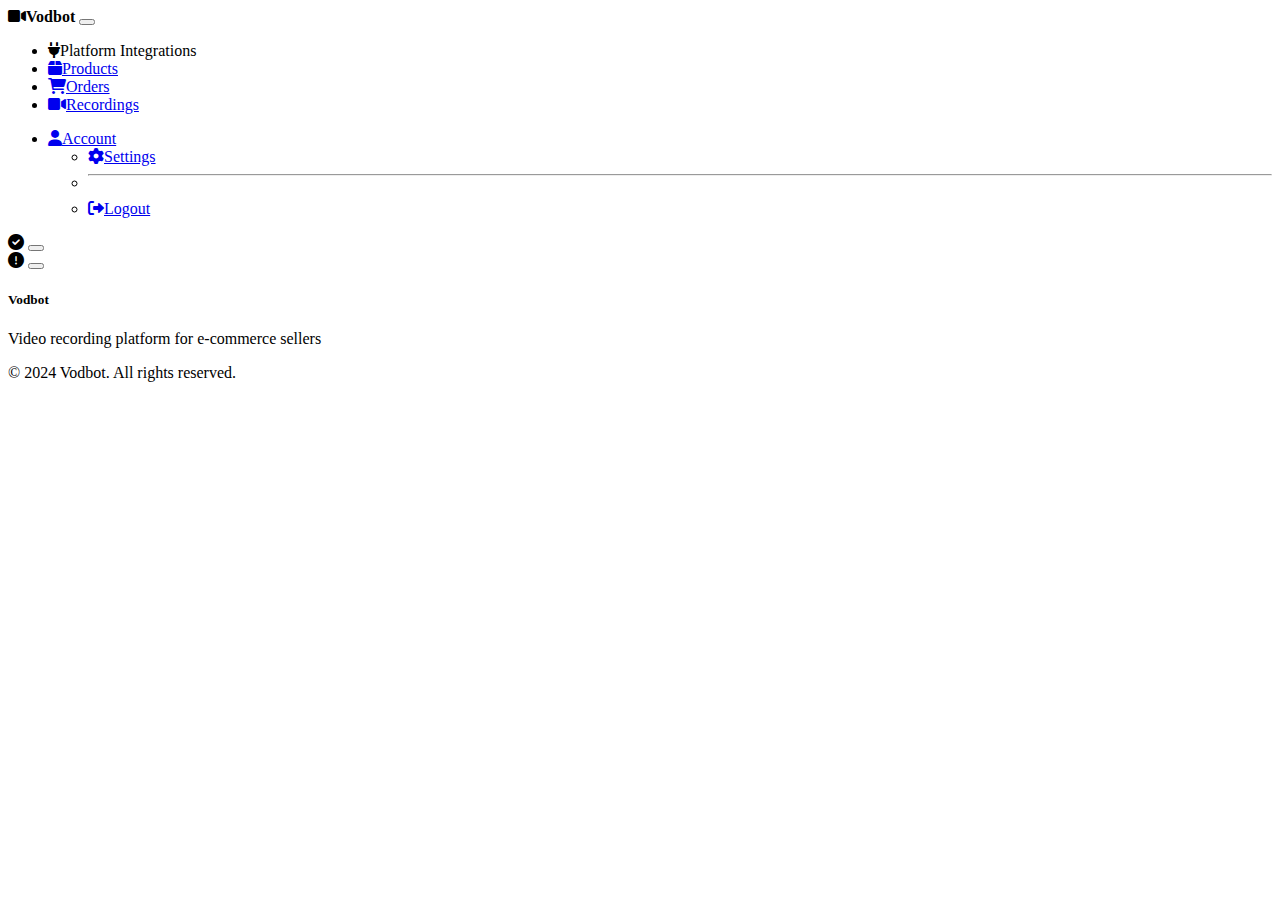
<file: src/main/resources/templates/layout.html>
<!DOCTYPE html>
<html lang="en" xmlns:th="http://www.thymeleaf.org">
<head>
    <meta charset="UTF-8">
    <meta name="viewport" content="width=device-width, initial-scale=1.0">
    <title th:text="${title != null ? title + ' - Vodbot' : 'Vodbot'}">Vodbot</title>

    <!-- Bootstrap CSS -->
    <link th:href="@{/webjars/bootstrap/5.3.6/css/bootstrap.min.css}" rel="stylesheet">

    <!-- Font Awesome for icons -->
    <link rel="stylesheet" href="https://cdnjs.cloudflare.com/ajax/libs/font-awesome/6.0.0/css/all.min.css">

    <!-- HTMX -->
    <script th:src="@{/webjars/htmx.org/2.0.4/dist/htmx.min.js}"></script>

    <!-- Custom styles -->
    <style>
        .platform-card {
            transition: transform 0.2s, box-shadow 0.2s;
            cursor: pointer;
        }
        .platform-card:hover {
            transform: translateY(-2px);
            box-shadow: 0 4px 20px rgba(0,0,0,0.1);
        }
        .status-badge {
            font-size: 0.75rem;
        }
        .navbar-brand {
            font-weight: bold;
        }
        .alert-auto-dismiss {
            animation: fadeOut 5s ease-in-out forwards;
        }
        @keyframes fadeOut {
            0% { opacity: 1; }
            80% { opacity: 1; }
            100% { opacity: 0; }
        }
    </style>
</head>
<body class="bg-light">
    <!-- Navigation -->
    <nav class="navbar navbar-expand-lg navbar-dark bg-primary">
        <div class="container">
            <a class="navbar-brand" th:href="@{/}">
                <i class="fas fa-video me-2"></i>Vodbot
            </a>
            <button class="navbar-toggler" type="button" data-bs-toggle="collapse" data-bs-target="#navbarNav">
                <span class="navbar-toggler-icon"></span>
            </button>
            <div class="collapse navbar-collapse" id="navbarNav">
                <ul class="navbar-nav me-auto">
                    <li class="nav-item">
                        <a class="nav-link" th:href="@{/platform/integrations}">
                            <i class="fas fa-plug me-1"></i>Platform Integrations
                        </a>
                    </li>
                    <li class="nav-item">
                        <a class="nav-link" href="#">
                            <i class="fas fa-box me-1"></i>Products
                        </a>
                    </li>
                    <li class="nav-item">
                        <a class="nav-link" href="#">
                            <i class="fas fa-shopping-cart me-1"></i>Orders
                        </a>
                    </li>
                    <li class="nav-item">
                        <a class="nav-link" href="#">
                            <i class="fas fa-video me-1"></i>Recordings
                        </a>
                    </li>
                </ul>
                <ul class="navbar-nav">
                    <li class="nav-item dropdown">
                        <a class="nav-link dropdown-toggle" href="#" id="navbarDropdown" role="button" data-bs-toggle="dropdown">
                            <i class="fas fa-user me-1"></i>Account
                        </a>
                        <ul class="dropdown-menu">
                            <li><a class="dropdown-item" href="#"><i class="fas fa-cog me-2"></i>Settings</a></li>
                            <li><hr class="dropdown-divider"></li>
                            <li><a class="dropdown-item" href="#"><i class="fas fa-sign-out-alt me-2"></i>Logout</a></li>
                        </ul>
                    </li>
                </ul>
            </div>
        </div>
    </nav>

    <!-- Main Content -->
    <main class="container my-4">
        <!-- Flash Messages -->
        <div th:if="${success}" class="alert alert-success alert-dismissible fade show alert-auto-dismiss" role="alert">
            <i class="fas fa-check-circle me-2"></i>
            <span th:text="${success}"></span>
            <button type="button" class="btn-close" data-bs-dismiss="alert"></button>
        </div>

        <div th:if="${error}" class="alert alert-danger alert-dismissible fade show" role="alert">
            <i class="fas fa-exclamation-circle me-2"></i>
            <span th:text="${error}"></span>
            <button type="button" class="btn-close" data-bs-dismiss="alert"></button>
        </div>

        <!-- Page Content -->
        <div th:replace="${content}"></div>
    </main>

    <!-- Footer -->
    <footer class="bg-dark text-light py-4 mt-5">
        <div class="container">
            <div class="row">
                <div class="col-md-6">
                    <h5>Vodbot</h5>
                    <p class="text-muted">Video recording platform for e-commerce sellers</p>
                </div>
                <div class="col-md-6 text-md-end">
                    <p class="text-muted">&copy; 2024 Vodbot. All rights reserved.</p>
                </div>
            </div>
        </div>
    </footer>

    <!-- Bootstrap JS -->
    <script th:src="@{/webjars/bootstrap/5.3.6/js/bootstrap.bundle.min.js}"></script>

    <!-- Hyperscript -->
    <script th:src="@{/webjars/hyperscript.org/0.9.13/dist/_hyperscript.min.js}"></script>
</body>
</html>
</file>
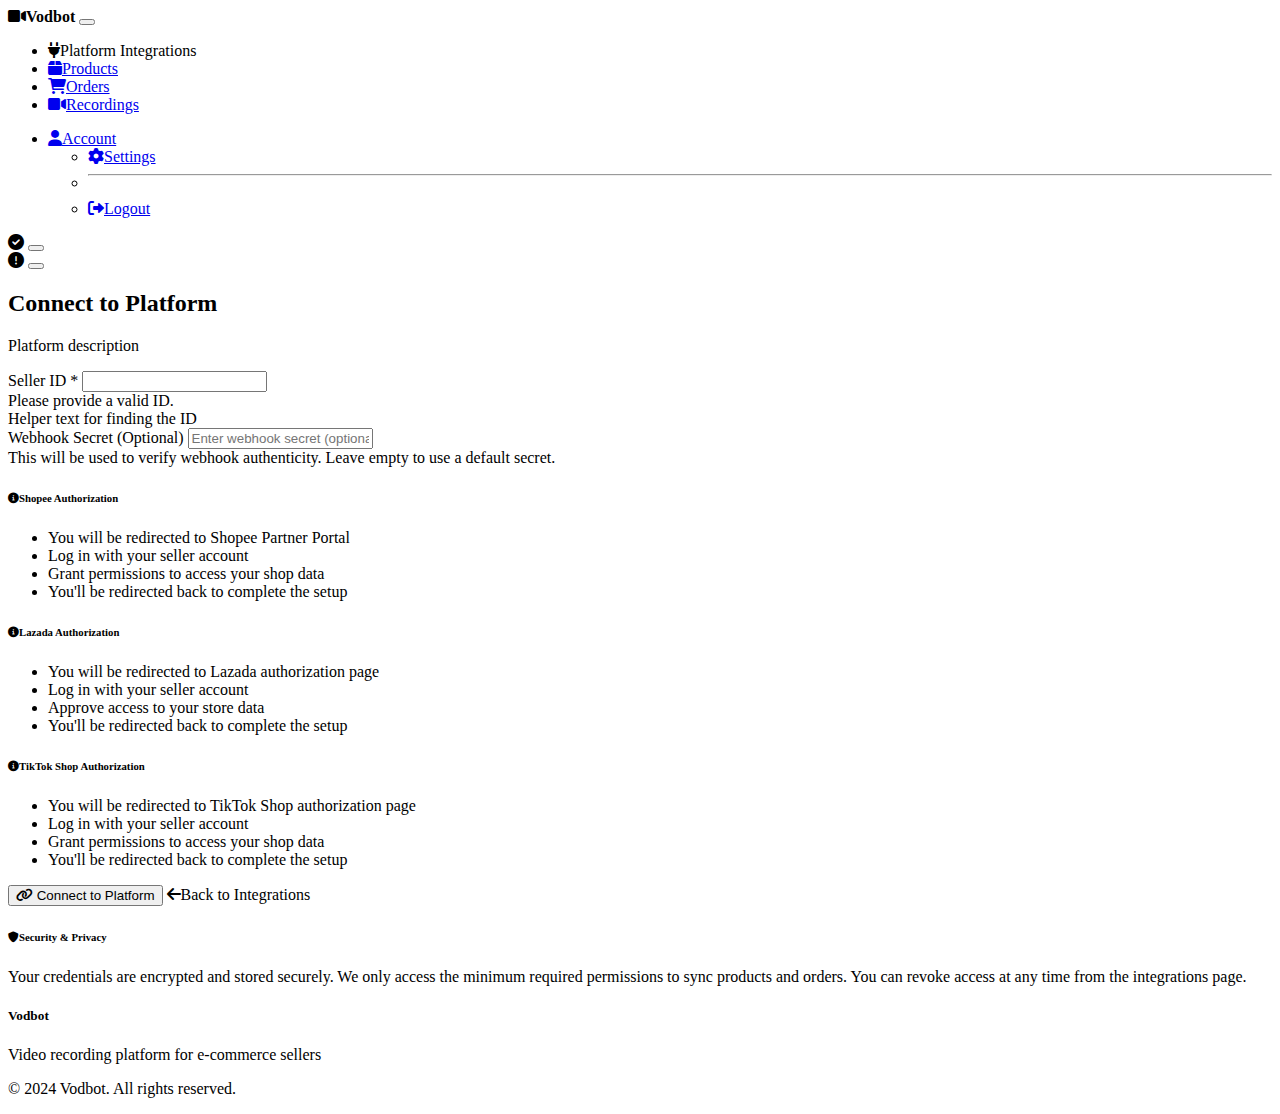
<file: src/main/resources/templates/platform/authorize.html>
<!DOCTYPE html>
<html lang="en" xmlns:th="http://www.thymeleaf.org">
<head>
    <meta charset="UTF-8">
    <meta name="viewport" content="width=device-width, initial-scale=1.0">
    <title th:text="'Connect ' + ${platformName} + ' - Vodbot'">Connect Platform - Vodbot</title>

    <!-- Bootstrap CSS -->
    <link th:href="@{/webjars/bootstrap/5.3.6/css/bootstrap.min.css}" rel="stylesheet">

    <!-- Font Awesome for icons -->
    <link rel="stylesheet" href="https://cdnjs.cloudflare.com/ajax/libs/font-awesome/6.0.0/css/all.min.css">

    <!-- Custom styles -->
    <style>
        .navbar-brand {
            font-weight: bold;
        }
        .alert-auto-dismiss {
            animation: fadeOut 5s ease-in-out forwards;
        }
        @keyframes fadeOut {
            0% { opacity: 1; }
            80% { opacity: 1; }
            100% { opacity: 0; }
        }
    </style>
</head>
<body class="bg-light">
    <!-- Navigation -->
    <nav class="navbar navbar-expand-lg navbar-dark bg-primary">
        <div class="container">
            <a class="navbar-brand" th:href="@{/}">
                <i class="fas fa-video me-2"></i>Vodbot
            </a>
            <button class="navbar-toggler" type="button" data-bs-toggle="collapse" data-bs-target="#navbarNav">
                <span class="navbar-toggler-icon"></span>
            </button>
            <div class="collapse navbar-collapse" id="navbarNav">
                <ul class="navbar-nav me-auto">
                    <li class="nav-item">
                        <a class="nav-link" th:href="@{/platform/integrations}">
                            <i class="fas fa-plug me-1"></i>Platform Integrations
                        </a>
                    </li>
                    <li class="nav-item">
                        <a class="nav-link" href="#">
                            <i class="fas fa-box me-1"></i>Products
                        </a>
                    </li>
                    <li class="nav-item">
                        <a class="nav-link" href="#">
                            <i class="fas fa-shopping-cart me-1"></i>Orders
                        </a>
                    </li>
                    <li class="nav-item">
                        <a class="nav-link" href="#">
                            <i class="fas fa-video me-1"></i>Recordings
                        </a>
                    </li>
                </ul>
                <ul class="navbar-nav">
                    <li class="nav-item dropdown">
                        <a class="nav-link dropdown-toggle" href="#" id="navbarDropdown" role="button" data-bs-toggle="dropdown">
                            <i class="fas fa-user me-1"></i>Account
                        </a>
                        <ul class="dropdown-menu">
                            <li><a class="dropdown-item" href="#"><i class="fas fa-cog me-2"></i>Settings</a></li>
                            <li><hr class="dropdown-divider"></li>
                            <li><a class="dropdown-item" href="#"><i class="fas fa-sign-out-alt me-2"></i>Logout</a></li>
                        </ul>
                    </li>
                </ul>
            </div>
        </div>
    </nav>

    <!-- Main Content -->
    <main class="container my-4">
        <!-- Flash Messages -->
        <div th:if="${success}" class="alert alert-success alert-dismissible fade show alert-auto-dismiss" role="alert">
            <i class="fas fa-check-circle me-2"></i>
            <span th:text="${success}"></span>
            <button type="button" class="btn-close" data-bs-dismiss="alert"></button>
        </div>

        <div th:if="${error}" class="alert alert-danger alert-dismissible fade show" role="alert">
            <i class="fas fa-exclamation-circle me-2"></i>
            <span th:text="${error}"></span>
            <button type="button" class="btn-close" data-bs-dismiss="alert"></button>
        </div>
        <div class="row justify-content-center">
            <div class="col-md-8 col-lg-6">
                <div class="card">
                    <div class="card-body p-5">
                        <div class="text-center mb-4">
                            <i th:class="${platformIcon} + ' fa-3x text-primary mb-3'"></i>
                            <h2 th:text="'Connect to ' + ${platformName}">Connect to Platform</h2>
                            <p class="text-muted" th:text="${platformDescription}">Platform description</p>
                        </div>

                        <form th:action="@{/platform/authorize}" method="post" class="needs-validation" novalidate>
                            <input type="hidden" name="platform" th:value="${platform}">
                            <input type="hidden" name="orgId" th:value="${orgId}">

                            <div class="mb-4">
                                <label for="sellerId" class="form-label">
                                    <span th:text="${platform.name() == 'SHOPEE' ? 'Partner ID' : platform.name() == 'LAZADA' ? 'Seller ID' : 'Shop ID'}">Seller ID</span>
                                    <span class="text-danger">*</span>
                                </label>
                                <input type="text"
                                       class="form-control"
                                       id="sellerId"
                                       name="sellerId"
                                       required
                                       th:placeholder="${platform.name() == 'SHOPEE' ? 'Enter your Shopee Partner ID' : platform.name() == 'LAZADA' ? 'Enter your Lazada Seller ID' : 'Enter your TikTok Shop ID'}">
                                <div class="invalid-feedback">
                                    Please provide a valid ID.
                                </div>
                                <div class="form-text" th:text="${platform.name() == 'SHOPEE' ? 'You can find your Partner ID in the Shopee Partner Portal' : platform.name() == 'LAZADA' ? 'You can find your Seller ID in Lazada Seller Center' : 'You can find your Shop ID in TikTok Shop Seller Center'}">
                                    Helper text for finding the ID
                                </div>
                            </div>

                            <div class="mb-4">
                                <label for="webhookSecret" class="form-label">
                                    Webhook Secret
                                    <span class="text-muted">(Optional)</span>
                                </label>
                                <input type="password"
                                       class="form-control"
                                       id="webhookSecret"
                                       name="webhookSecret"
                                       placeholder="Enter webhook secret (optional)">
                                <div class="form-text">
                                    This will be used to verify webhook authenticity. Leave empty to use a default secret.
                                </div>
                            </div>

                            <!-- Platform-specific information -->
                            <div th:if="${platform.name() == 'SHOPEE'}" class="alert alert-info">
                                <h6><i class="fas fa-info-circle me-2"></i>Shopee Authorization</h6>
                                <ul class="mb-0 small">
                                    <li>You will be redirected to Shopee Partner Portal</li>
                                    <li>Log in with your seller account</li>
                                    <li>Grant permissions to access your shop data</li>
                                    <li>You'll be redirected back to complete the setup</li>
                                </ul>
                            </div>

                            <div th:if="${platform.name() == 'LAZADA'}" class="alert alert-info">
                                <h6><i class="fas fa-info-circle me-2"></i>Lazada Authorization</h6>
                                <ul class="mb-0 small">
                                    <li>You will be redirected to Lazada authorization page</li>
                                    <li>Log in with your seller account</li>
                                    <li>Approve access to your store data</li>
                                    <li>You'll be redirected back to complete the setup</li>
                                </ul>
                            </div>

                            <div th:if="${platform.name() == 'TIKTOK'}" class="alert alert-info">
                                <h6><i class="fas fa-info-circle me-2"></i>TikTok Shop Authorization</h6>
                                <ul class="mb-0 small">
                                    <li>You will be redirected to TikTok Shop authorization page</li>
                                    <li>Log in with your seller account</li>
                                    <li>Grant permissions to access your shop data</li>
                                    <li>You'll be redirected back to complete the setup</li>
                                </ul>
                            </div>

                            <div class="d-grid gap-2">
                                <button type="submit" class="btn btn-primary btn-lg">
                                    <i class="fas fa-link me-2"></i>
                                    <span th:text="'Connect to ' + ${platformName}">Connect to Platform</span>
                                </button>
                                <a th:href="@{/platform/integrations(orgId=${orgId})}" class="btn btn-outline-secondary">
                                    <i class="fas fa-arrow-left me-2"></i>Back to Integrations
                                </a>
                            </div>
                        </form>
                    </div>
                </div>

                <!-- Security Notice -->
                <div class="mt-4">
                    <div class="card border-warning">
                        <div class="card-body">
                            <h6 class="card-title text-warning">
                                <i class="fas fa-shield-alt me-2"></i>Security & Privacy
                            </h6>
                            <p class="card-text small text-muted mb-0">
                                Your credentials are encrypted and stored securely. We only access the minimum required permissions
                                to sync products and orders. You can revoke access at any time from the integrations page.
                            </p>
                        </div>
                    </div>
                </div>
            </div>
        </div>

        <script>
            // Bootstrap form validation
            (function() {
                'use strict';
                window.addEventListener('load', function() {
                    var forms = document.getElementsByClassName('needs-validation');
                    var validation = Array.prototype.filter.call(forms, function(form) {
                        form.addEventListener('submit', function(event) {
                            if (form.checkValidity() === false) {
                                event.preventDefault();
                                event.stopPropagation();
                            }
                            form.classList.add('was-validated');
                        }, false);
                    });
                }, false);
            })();
        </script>
    </main>

    <!-- Footer -->
    <footer class="bg-dark text-light py-4 mt-5">
        <div class="container">
            <div class="row">
                <div class="col-md-6">
                    <h5>Vodbot</h5>
                    <p class="text-muted">Video recording platform for e-commerce sellers</p>
                </div>
                <div class="col-md-6 text-md-end">
                    <p class="text-muted">&copy; 2024 Vodbot. All rights reserved.</p>
                </div>
            </div>
        </div>
    </footer>

    <!-- Bootstrap JS -->
    <script th:src="@{/webjars/bootstrap/5.3.6/js/bootstrap.bundle.min.js}"></script>
</body>
</html>
</file>
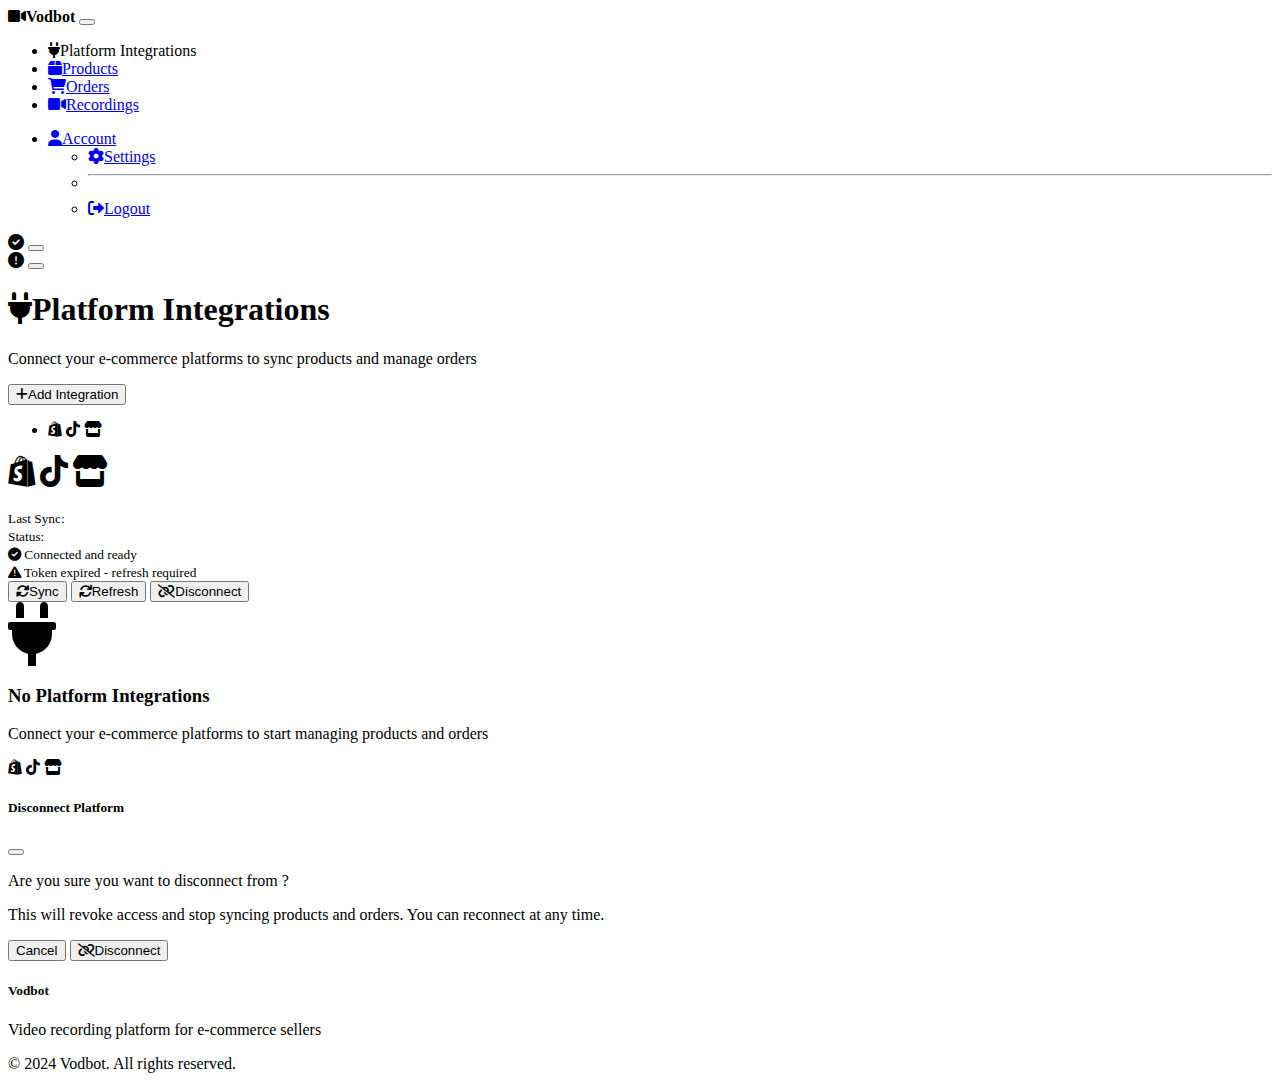
<file: src/main/resources/templates/platform/integrations.html>
<!DOCTYPE html>
<html lang="en" xmlns:th="http://www.thymeleaf.org">
<head>
    <meta charset="UTF-8">
    <meta name="viewport" content="width=device-width, initial-scale=1.0">
    <title>Platform Integrations - Vodbot</title>

    <!-- Bootstrap CSS -->
    <link th:href="@{/webjars/bootstrap/5.3.6/css/bootstrap.min.css}" rel="stylesheet">

    <!-- Font Awesome for icons -->
    <link rel="stylesheet" href="https://cdnjs.cloudflare.com/ajax/libs/font-awesome/6.0.0/css/all.min.css">

    <!-- HTMX -->
    <script th:src="@{/webjars/htmx.org/2.0.4/dist/htmx.min.js}"></script>

    <!-- Custom styles -->
    <style>
        .platform-card {
            transition: transform 0.2s, box-shadow 0.2s;
            cursor: pointer;
        }
        .platform-card:hover {
            transform: translateY(-2px);
            box-shadow: 0 4px 20px rgba(0,0,0,0.1);
        }
        .status-badge {
            font-size: 0.75rem;
        }
        .navbar-brand {
            font-weight: bold;
        }
        .alert-auto-dismiss {
            animation: fadeOut 5s ease-in-out forwards;
        }
        @keyframes fadeOut {
            0% { opacity: 1; }
            80% { opacity: 1; }
            100% { opacity: 0; }
        }
    </style>
</head>
<body class="bg-light">
    <!-- Navigation -->
    <nav class="navbar navbar-expand-lg navbar-dark bg-primary">
        <div class="container">
            <a class="navbar-brand" th:href="@{/}">
                <i class="fas fa-video me-2"></i>Vodbot
            </a>
            <button class="navbar-toggler" type="button" data-bs-toggle="collapse" data-bs-target="#navbarNav">
                <span class="navbar-toggler-icon"></span>
            </button>
            <div class="collapse navbar-collapse" id="navbarNav">
                <ul class="navbar-nav me-auto">
                    <li class="nav-item">
                        <a class="nav-link active" th:href="@{/platform/integrations}">
                            <i class="fas fa-plug me-1"></i>Platform Integrations
                        </a>
                    </li>
                    <li class="nav-item">
                        <a class="nav-link" href="#">
                            <i class="fas fa-box me-1"></i>Products
                        </a>
                    </li>
                    <li class="nav-item">
                        <a class="nav-link" href="#">
                            <i class="fas fa-shopping-cart me-1"></i>Orders
                        </a>
                    </li>
                    <li class="nav-item">
                        <a class="nav-link" href="#">
                            <i class="fas fa-video me-1"></i>Recordings
                        </a>
                    </li>
                </ul>
                <ul class="navbar-nav">
                    <li class="nav-item dropdown">
                        <a class="nav-link dropdown-toggle" href="#" id="navbarDropdown" role="button" data-bs-toggle="dropdown">
                            <i class="fas fa-user me-1"></i>Account
                        </a>
                        <ul class="dropdown-menu">
                            <li><a class="dropdown-item" href="#"><i class="fas fa-cog me-2"></i>Settings</a></li>
                            <li><hr class="dropdown-divider"></li>
                            <li><a class="dropdown-item" href="#"><i class="fas fa-sign-out-alt me-2"></i>Logout</a></li>
                        </ul>
                    </li>
                </ul>
            </div>
        </div>
    </nav>

    <!-- Main Content -->
    <main class="container my-4">
        <!-- Flash Messages -->
        <div th:if="${success}" class="alert alert-success alert-dismissible fade show alert-auto-dismiss" role="alert">
            <i class="fas fa-check-circle me-2"></i>
            <span th:text="${success}"></span>
            <button type="button" class="btn-close" data-bs-dismiss="alert"></button>
        </div>

        <div th:if="${error}" class="alert alert-danger alert-dismissible fade show" role="alert">
            <i class="fas fa-exclamation-circle me-2"></i>
            <span th:text="${error}"></span>
            <button type="button" class="btn-close" data-bs-dismiss="alert"></button>
        </div>
        <div class="d-flex justify-content-between align-items-center mb-4">
            <div>
                <h1><i class="fas fa-plug me-2"></i>Platform Integrations</h1>
                <p class="text-muted">Connect your e-commerce platforms to sync products and manage orders</p>
            </div>
            <div class="dropdown">
                <button class="btn btn-success dropdown-toggle" type="button" id="addIntegrationDropdown" data-bs-toggle="dropdown">
                    <i class="fas fa-plus me-2"></i>Add Integration
                </button>
                <ul class="dropdown-menu">
                    <li th:each="platform : ${platforms}">
                        <a class="dropdown-item" th:href="@{/platform/authorize(platform=${platform}, orgId=${orgId})}">
                            <i th:if="${platform.name() == 'SHOPEE'}" class="fab fa-shopify me-2"></i>
                            <i th:if="${platform.name() == 'TIKTOK'}" class="fab fa-tiktok me-2"></i>
                            <i th:if="${platform.name() == 'LAZADA'}" class="fas fa-store me-2"></i>
                            <span th:text="${platform.name() == 'SHOPEE' ? 'Shopee' : platform.name() == 'LAZADA' ? 'Lazada' : 'TikTok Shop'}"></span>
                        </a>
                    </li>
                </ul>
            </div>
        </div>

        <!-- Existing Integrations -->
        <div class="row" th:if="${!integrations.isEmpty()}">
            <div class="col-md-6 col-lg-4 mb-4" th:each="integration : ${integrations}">
                <div class="card h-100 platform-card">
                    <div class="card-body">
                        <div class="d-flex justify-content-between align-items-start mb-3">
                            <div class="d-flex align-items-center">
                                <i th:if="${integration.platform.name() == 'SHOPEE'}" class="fab fa-shopify text-warning fa-2x me-3"></i>
                                <i th:if="${integration.platform.name() == 'TIKTOK'}" class="fab fa-tiktok text-dark fa-2x me-3"></i>
                                <i th:if="${integration.platform.name() == 'LAZADA'}" class="fas fa-store text-primary fa-2x me-3"></i>
                                <div>
                                    <h5 class="card-title mb-1" th:text="${integration.platform.name() == 'SHOPEE' ? 'Shopee' : integration.platform.name() == 'LAZADA' ? 'Lazada' : 'TikTok Shop'}"></h5>
                                    <small class="text-muted" th:text="${integration.shopName != null ? integration.shopName : integration.sellerId}"></small>
                                </div>
                            </div>
                            <span th:class="'badge status-badge ' +
                                (${integration.authorizationStatus.name() == 'AUTHORIZED'} ? 'bg-success' :
                                 ${integration.authorizationStatus.name() == 'PENDING'} ? 'bg-warning' :
                                 ${integration.authorizationStatus.name() == 'EXPIRED'} ? 'bg-danger' : 'bg-secondary')"
                                  th:text="${integration.authorizationStatus.name()}"></span>
                        </div>

                        <div class="mb-3">
                            <small class="text-muted">Last Sync: </small>
                            <small th:text="${integration.lastSyncAt != null ? #temporals.format(integration.lastSyncAt, 'MMM dd, yyyy HH:mm') : 'Never'}"></small>
                            <br>
                            <small class="text-muted">Status: </small>
                            <small th:text="${integration.syncStatus != null ? integration.syncStatus.name() : 'N/A'}"></small>
                        </div>

                        <div th:if="${integration.authorizationStatus.name() == 'AUTHORIZED'}" class="mb-3">
                            <small class="text-success">
                                <i class="fas fa-check-circle me-1"></i>
                                Connected and ready
                            </small>
                        </div>

                        <div th:if="${integration.authorizationStatus.name() == 'EXPIRED'}" class="mb-3">
                            <small class="text-danger">
                                <i class="fas fa-exclamation-triangle me-1"></i>
                                Token expired - refresh required
                            </small>
                        </div>
                    </div>

                    <div class="card-footer bg-transparent">
                        <div class="btn-group w-100" role="group">
                            <button th:if="${integration.authorizationStatus.name() == 'AUTHORIZED'}"
                                    type="button"
                                    class="btn btn-sm btn-outline-primary"
                                    th:attr="hx-post=@{/platform/integrations/{id}/sync(id=${integration.id})}"
                                    hx-trigger="click"
                                    hx-indicator=".sync-spinner"
                                    title="Sync Products">
                                <i class="fas fa-sync-alt me-1"></i>Sync
                            </button>

                            <button th:if="${integration.authorizationStatus.name() == 'EXPIRED'}"
                                    type="button"
                                    class="btn btn-sm btn-outline-warning"
                                    th:attr="hx-post=@{/platform/integrations/{id}/refresh(id=${integration.id})}"
                                    hx-trigger="click"
                                    title="Refresh Token">
                                <i class="fas fa-refresh me-1"></i>Refresh
                            </button>

                            <button type="button"
                                    class="btn btn-sm btn-outline-danger"
                                    th:attr="data-integration-id=${integration.id},data-platform-name=${integration.platform.name() == 'SHOPEE' ? 'Shopee' : integration.platform.name() == 'LAZADA' ? 'Lazada' : 'TikTok Shop'}"
                                    data-bs-toggle="modal"
                                    data-bs-target="#disconnectModal"
                                    title="Disconnect">
                                <i class="fas fa-unlink me-1"></i>Disconnect
                            </button>
                        </div>
                    </div>
                </div>
            </div>
        </div>

        <!-- Empty State -->
        <div th:if="${integrations.isEmpty()}" class="text-center py-5">
            <div class="mb-4">
                <i class="fas fa-plug fa-4x text-muted"></i>
            </div>
            <h3 class="text-muted mb-3">No Platform Integrations</h3>
            <p class="text-muted mb-4">Connect your e-commerce platforms to start managing products and orders</p>
            <div class="d-flex justify-content-center flex-wrap gap-3">
                <a th:each="platform : ${platforms}"
                   th:href="@{/platform/authorize(platform=${platform}, orgId=${orgId})}"
                   class="btn btn-outline-primary">
                    <i th:if="${platform.name() == 'SHOPEE'}" class="fab fa-shopify me-2"></i>
                    <i th:if="${platform.name() == 'TIKTOK'}" class="fab fa-tiktok me-2"></i>
                    <i th:if="${platform.name() == 'LAZADA'}" class="fas fa-store me-2"></i>
                    <span th:text="'Connect ' + (${platform.name() == 'SHOPEE' ? 'Shopee' : platform.name() == 'LAZADA' ? 'Lazada' : 'TikTok Shop'})"></span>
                </a>
            </div>
        </div>

        <!-- Disconnect Confirmation Modal -->
        <div class="modal fade" id="disconnectModal" tabindex="-1" aria-labelledby="disconnectModalLabel" aria-hidden="true">
            <div class="modal-dialog">
                <div class="modal-content">
                    <div class="modal-header">
                        <h5 class="modal-title" id="disconnectModalLabel">Disconnect Platform</h5>
                        <button type="button" class="btn-close" data-bs-dismiss="modal" aria-label="Close"></button>
                    </div>
                    <div class="modal-body">
                        <p>Are you sure you want to disconnect from <strong id="platformName"></strong>?</p>
                        <p class="text-muted small">This will revoke access and stop syncing products and orders. You can reconnect at any time.</p>
                    </div>
                    <div class="modal-footer">
                        <button type="button" class="btn btn-secondary" data-bs-dismiss="modal">Cancel</button>
                        <form id="disconnectForm" method="post" style="display: inline;">
                            <button type="submit" class="btn btn-danger">
                                <i class="fas fa-unlink me-1"></i>Disconnect
                            </button>
                        </form>
                    </div>
                </div>
            </div>
        </div>

        <script>
            // Handle disconnect modal
            document.getElementById('disconnectModal').addEventListener('show.bs.modal', function (event) {
                const button = event.relatedTarget;
                const integrationId = button.getAttribute('data-integration-id');
                const platformName = button.getAttribute('data-platform-name');

                document.getElementById('platformName').textContent = platformName;
                document.getElementById('disconnectForm').action = `/platform/integrations/${integrationId}/revoke`;
            });
        </script>
    </main>

    <!-- Footer -->
    <footer class="bg-dark text-light py-4 mt-5">
        <div class="container">
            <div class="row">
                <div class="col-md-6">
                    <h5>Vodbot</h5>
                    <p class="text-muted">Video recording platform for e-commerce sellers</p>
                </div>
                <div class="col-md-6 text-md-end">
                    <p class="text-muted">&copy; 2024 Vodbot. All rights reserved.</p>
                </div>
            </div>
        </div>
    </footer>

    <!-- Bootstrap JS -->
    <script th:src="@{/webjars/bootstrap/5.3.6/js/bootstrap.bundle.min.js}"></script>

    <!-- Hyperscript -->
    <script th:src="@{/webjars/hyperscript.org/0.9.13/dist/_hyperscript.min.js}"></script>
</body>
</html>
</file>
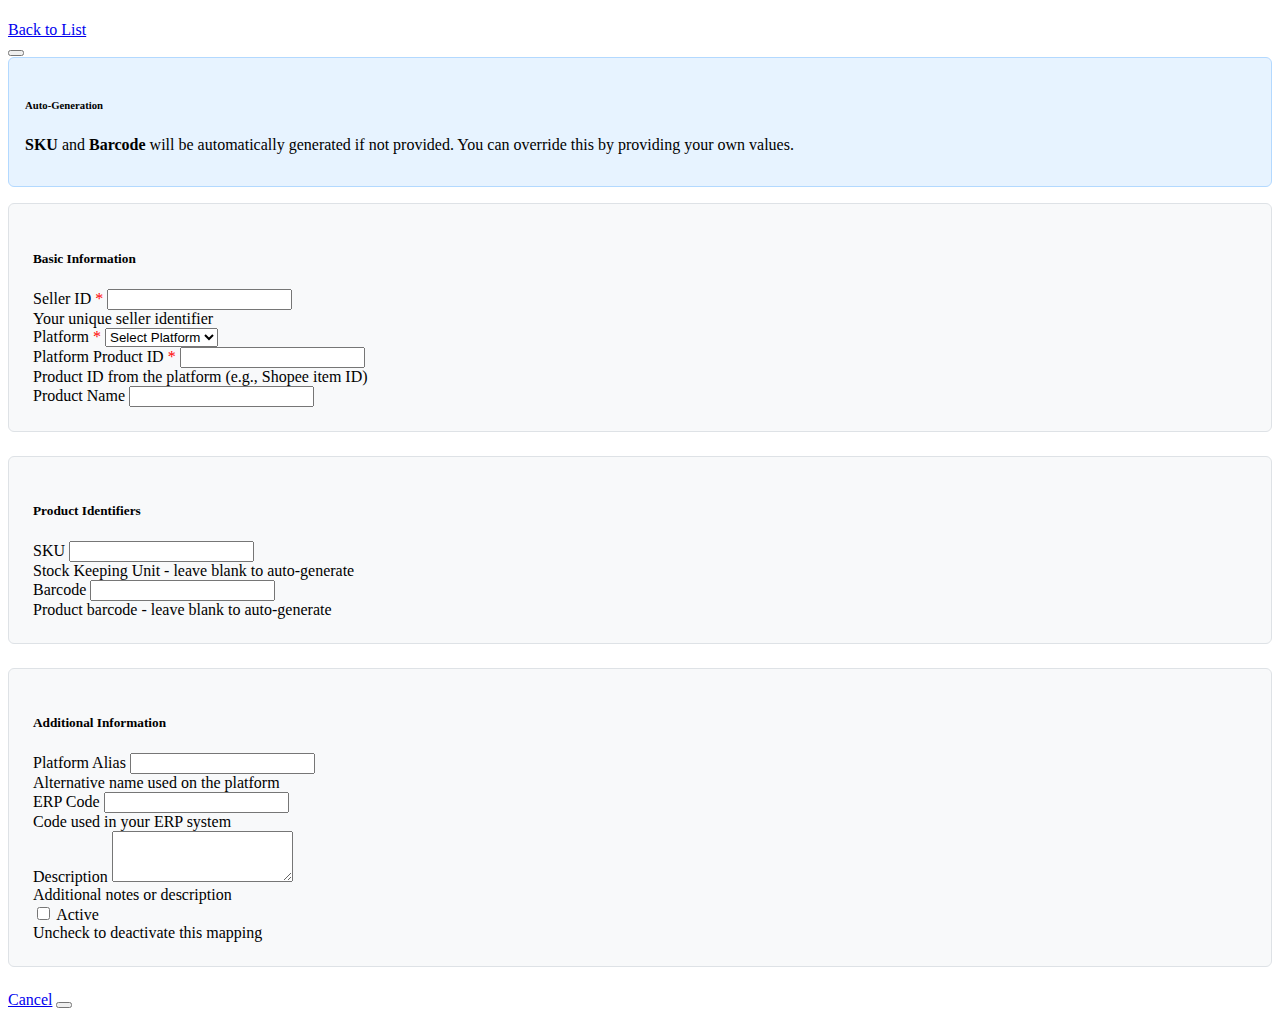
<file: src/main/resources/templates/product-mappings/form.html>
<!DOCTYPE html>
<html lang="en" xmlns:th="http://www.thymeleaf.org">
<head>
    <meta charset="UTF-8">
    <meta name="viewport" content="width=device-width, initial-scale=1.0">
    <title th:text="${mapping.id != null ? 'Edit Product Mapping' : 'Create Product Mapping'}">Product Mapping Form</title>
    <link th:rel="stylesheet" th:href="@{/webjars/bootstrap/css/bootstrap.min.css}"/>
    <style>
        .required-field::after {
            content: " *";
            color: red;
        }
        .form-section {
            background-color: #f8f9fa;
            border: 1px solid #dee2e6;
            border-radius: 0.375rem;
            padding: 1.5rem;
            margin-bottom: 1.5rem;
        }
        .generated-info {
            background-color: #e7f3ff;
            border: 1px solid #b3d9ff;
            border-radius: 0.375rem;
            padding: 1rem;
            margin-bottom: 1rem;
        }
    </style>
</head>
<body>
<div class="container mt-4">
    <div class="row justify-content-center">
        <div class="col-lg-8">
            <div class="d-flex justify-content-between align-items-center mb-4">
                <h1 th:text="${mapping.id != null ? 'Edit Product Mapping' : 'Create Product Mapping'}"></h1>
                <a href="/product-mappings" class="btn btn-secondary">
                    <i class="bi bi-arrow-left"></i> Back to List
                </a>
            </div>
            
            <!-- Error Messages -->
            <div th:if="${param.error}" class="alert alert-danger alert-dismissible fade show" role="alert">
                <span th:text="${param.error[0]}"></span>
                <button type="button" class="btn-close" data-bs-dismiss="alert"></button>
            </div>
            
            <div th:if="${mapping.id == null}" class="generated-info">
                <h6><i class="bi bi-info-circle"></i> Auto-Generation</h6>
                <p class="mb-0">
                    <strong>SKU</strong> and <strong>Barcode</strong> will be automatically generated if not provided.
                    You can override this by providing your own values.
                </p>
            </div>
            
            <form th:action="${mapping.id != null ? '/product-mappings/' + mapping.id + '/edit' : '/product-mappings/create'}" 
                  method="post" th:object="${mapping}">
                
                <!-- Basic Information -->
                <div class="form-section">
                    <h5 class="mb-3">Basic Information</h5>
                    <div class="row">
                        <div class="col-md-6">
                            <label for="sellerId" class="form-label required-field">Seller ID</label>
                            <input type="text" class="form-control" id="sellerId" th:field="*{sellerId}" required>
                            <div class="form-text">Your unique seller identifier</div>
                        </div>
                        <div class="col-md-6">
                            <label for="platform" class="form-label required-field">Platform</label>
                            <select class="form-select" id="platform" th:field="*{platform}" required>
                                <option value="">Select Platform</option>
                                <option th:each="platform : ${platforms}" th:value="${platform}" th:text="${platform}"></option>
                            </select>
                        </div>
                    </div>
                    <div class="row mt-3">
                        <div class="col-md-6">
                            <label for="platformProductId" class="form-label required-field">Platform Product ID</label>
                            <input type="text" class="form-control" id="platformProductId" th:field="*{platformProductId}" required>
                            <div class="form-text">Product ID from the platform (e.g., Shopee item ID)</div>
                        </div>
                        <div class="col-md-6">
                            <label for="productName" class="form-label">Product Name</label>
                            <input type="text" class="form-control" id="productName" th:field="*{productName}">
                        </div>
                    </div>
                </div>
                
                <!-- SKU and Barcode -->
                <div class="form-section">
                    <h5 class="mb-3">Product Identifiers</h5>
                    <div class="row">
                        <div class="col-md-6">
                            <label for="sku" class="form-label">SKU</label>
                            <input type="text" class="form-control" id="sku" th:field="*{sku}">
                            <div class="form-text">Stock Keeping Unit - leave blank to auto-generate</div>
                        </div>
                        <div class="col-md-6">
                            <label for="barcode" class="form-label">Barcode</label>
                            <input type="text" class="form-control" id="barcode" th:field="*{barcode}">
                            <div class="form-text">Product barcode - leave blank to auto-generate</div>
                        </div>
                    </div>
                </div>
                
                <!-- Additional Information -->
                <div class="form-section">
                    <h5 class="mb-3">Additional Information</h5>
                    <div class="row">
                        <div class="col-md-6">
                            <label for="platformAlias" class="form-label">Platform Alias</label>
                            <input type="text" class="form-control" id="platformAlias" th:field="*{platformAlias}">
                            <div class="form-text">Alternative name used on the platform</div>
                        </div>
                        <div class="col-md-6">
                            <label for="erpCode" class="form-label">ERP Code</label>
                            <input type="text" class="form-control" id="erpCode" th:field="*{erpCode}">
                            <div class="form-text">Code used in your ERP system</div>
                        </div>
                    </div>
                    <div class="row mt-3">
                        <div class="col-12">
                            <label for="description" class="form-label">Description</label>
                            <textarea class="form-control" id="description" th:field="*{description}" rows="3"></textarea>
                            <div class="form-text">Additional notes or description</div>
                        </div>
                    </div>
                    <div class="row mt-3" th:if="${mapping.id != null}">
                        <div class="col-12">
                            <div class="form-check">
                                <input class="form-check-input" type="checkbox" id="active" th:field="*{active}">
                                <label class="form-check-label" for="active">
                                    Active
                                </label>
                                <div class="form-text">Uncheck to deactivate this mapping</div>
                            </div>
                        </div>
                    </div>
                </div>
                
                <!-- Form Actions -->
                <div class="d-flex justify-content-between">
                    <a href="/product-mappings" class="btn btn-secondary">Cancel</a>
                    <button type="submit" class="btn btn-primary">
                        <i class="bi bi-save"></i> 
                        <span th:text="${mapping.id != null ? 'Update Mapping' : 'Create Mapping'}"></span>
                    </button>
                </div>
            </form>
        </div>
    </div>
</div>

<script th:src="@{/webjars/bootstrap/js/bootstrap.bundle.min.js}"></script>
</body>
</html>
</file>
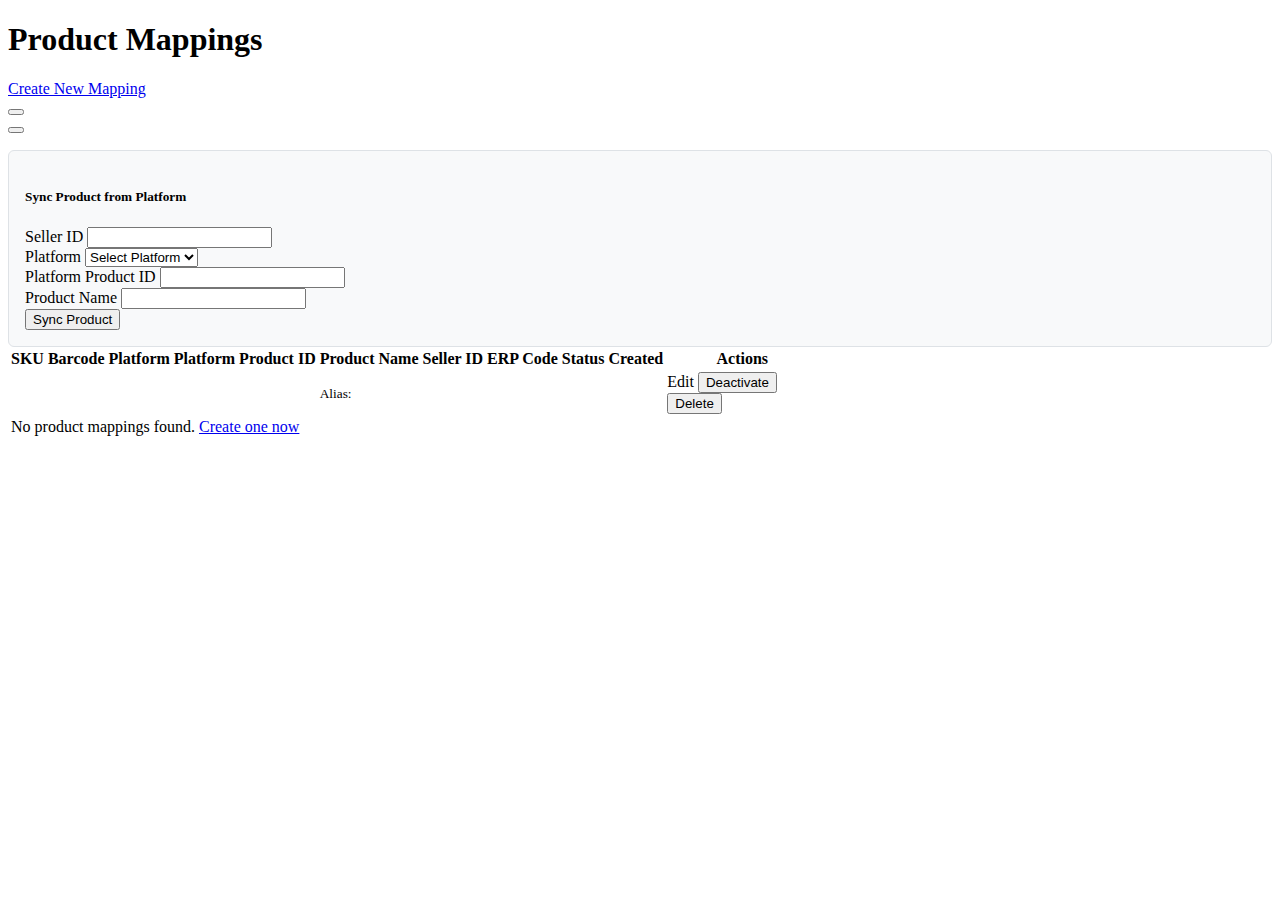
<file: src/main/resources/templates/product-mappings/list.html>
<!DOCTYPE html>
<html lang="en" xmlns:th="http://www.thymeleaf.org">
<head>
    <meta charset="UTF-8">
    <meta name="viewport" content="width=device-width, initial-scale=1.0">
    <title>Product Mappings</title>
    <link th:rel="stylesheet" th:href="@{/webjars/bootstrap/css/bootstrap.min.css}"/>
    <script type="text/javascript" th:src="@{/webjars/htmx.org/dist/htmx.min.js}"></script>
    <style>
        .platform-badge {
            font-size: 0.8em;
        }
        .table-actions {
            width: 150px;
        }
        .sync-form {
            background-color: #f8f9fa;
            border: 1px solid #dee2e6;
            border-radius: 0.375rem;
            padding: 1rem;
            margin-top: 1rem;
        }
    </style>
</head>
<body>
<div class="container-fluid mt-4">
    <div class="row">
        <div class="col-12">
            <div class="d-flex justify-content-between align-items-center mb-3">
                <h1>Product Mappings</h1>
                <a href="/product-mappings/create" class="btn btn-primary">
                    <i class="bi bi-plus-circle"></i> Create New Mapping
                </a>
            </div>
            
            <!-- Success/Error Messages -->
            <div th:if="${param.success}" class="alert alert-success alert-dismissible fade show" role="alert">
                <span th:text="${param.success[0] == 'created'} ? 'Product mapping created successfully!' : 
                               (${param.success[0] == 'updated'} ? 'Product mapping updated successfully!' :
                               (${param.success[0] == 'deleted'} ? 'Product mapping deleted successfully!' :
                               'Product mapping deactivated successfully!'))"></span>
                <button type="button" class="btn-close" data-bs-dismiss="alert"></button>
            </div>
            
            <div th:if="${param.error}" class="alert alert-danger alert-dismissible fade show" role="alert">
                <span th:text="${param.error[0]}"></span>
                <button type="button" class="btn-close" data-bs-dismiss="alert"></button>
            </div>
            
            <!-- Sync Form -->
            <div class="sync-form">
                <h5>Sync Product from Platform</h5>
                <form hx-post="/product-mappings/sync" hx-target="#sync-result" hx-swap="innerHTML">
                    <div class="row g-3">
                        <div class="col-md-2">
                            <label for="sellerId" class="form-label">Seller ID</label>
                            <input type="text" class="form-control" id="sellerId" name="sellerId" required>
                        </div>
                        <div class="col-md-2">
                            <label for="platform" class="form-label">Platform</label>
                            <select class="form-select" id="platform" name="platform" required>
                                <option value="">Select Platform</option>
                                <option th:each="platform : ${platforms}" th:value="${platform}" th:text="${platform}"></option>
                            </select>
                        </div>
                        <div class="col-md-3">
                            <label for="platformProductId" class="form-label">Platform Product ID</label>
                            <input type="text" class="form-control" id="platformProductId" name="platformProductId" required>
                        </div>
                        <div class="col-md-3">
                            <label for="productName" class="form-label">Product Name</label>
                            <input type="text" class="form-control" id="productName" name="productName" required>
                        </div>
                        <div class="col-md-2 d-flex align-items-end">
                            <button type="submit" class="btn btn-info w-100">Sync Product</button>
                        </div>
                    </div>
                </form>
                <div id="sync-result" class="mt-2"></div>
            </div>
            
            <!-- Mappings Table -->
            <div class="table-responsive">
                <table class="table table-striped table-hover">
                    <thead class="table-dark">
                        <tr>
                            <th>SKU</th>
                            <th>Barcode</th>
                            <th>Platform</th>
                            <th>Platform Product ID</th>
                            <th>Product Name</th>
                            <th>Seller ID</th>
                            <th>ERP Code</th>
                            <th>Status</th>
                            <th>Created</th>
                            <th class="table-actions">Actions</th>
                        </tr>
                    </thead>
                    <tbody>
                        <tr th:each="mapping : ${mappings}">
                            <td>
                                <code th:text="${mapping.sku}"></code>
                            </td>
                            <td>
                                <small th:text="${mapping.barcode}"></small>
                            </td>
                            <td>
                                <span class="badge platform-badge"
                                      th:classappend="${mapping.platform.name() == 'SHOPEE'} ? 'bg-orange' : 
                                                     (${mapping.platform.name() == 'LAZADA'} ? 'bg-primary' : 'bg-dark')"
                                      th:text="${mapping.platform}"></span>
                            </td>
                            <td th:text="${mapping.platformProductId}"></td>
                            <td>
                                <div th:text="${mapping.productName}" class="text-truncate" style="max-width: 200px;"></div>
                                <small th:if="${mapping.platformAlias}" class="text-muted">
                                    Alias: <span th:text="${mapping.platformAlias}"></span>
                                </small>
                            </td>
                            <td>
                                <small th:text="${mapping.sellerId}"></small>
                            </td>
                            <td>
                                <small th:text="${mapping.erpCode ?: 'N/A'}"></small>
                            </td>
                            <td>
                                <span class="badge"
                                      th:classappend="${mapping.active} ? 'bg-success' : 'bg-secondary'"
                                      th:text="${mapping.active} ? 'Active' : 'Inactive'"></span>
                            </td>
                            <td>
                                <small th:text="${#temporals.format(mapping.createdAt, 'yyyy-MM-dd HH:mm')}"></small>
                            </td>
                            <td>
                                <div class="btn-group-vertical btn-group-sm" role="group">
                                    <a th:href="@{'/product-mappings/' + ${mapping.id} + '/edit'}" 
                                       class="btn btn-outline-primary btn-sm">Edit</a>
                                    <form th:if="${mapping.active}" 
                                          th:action="@{'/product-mappings/' + ${mapping.id} + '/deactivate'}" 
                                          method="post" style="display: inline;">
                                        <button type="submit" class="btn btn-outline-warning btn-sm"
                                                onclick="return confirm('Deactivate this mapping?')">Deactivate</button>
                                    </form>
                                    <form th:action="@{'/product-mappings/' + ${mapping.id} + '/delete'}" 
                                          method="post" style="display: inline;">
                                        <button type="submit" class="btn btn-outline-danger btn-sm"
                                                onclick="return confirm('Permanently delete this mapping?')">Delete</button>
                                    </form>
                                </div>
                            </td>
                        </tr>
                        <tr th:if="${#lists.isEmpty(mappings)}">
                            <td colspan="10" class="text-center text-muted">
                                No product mappings found. <a href="/product-mappings/create">Create one now</a>
                            </td>
                        </tr>
                    </tbody>
                </table>
            </div>
        </div>
    </div>
</div>

<script th:src="@{/webjars/bootstrap/js/bootstrap.bundle.min.js}"></script>
</body>
</html>
</file>
